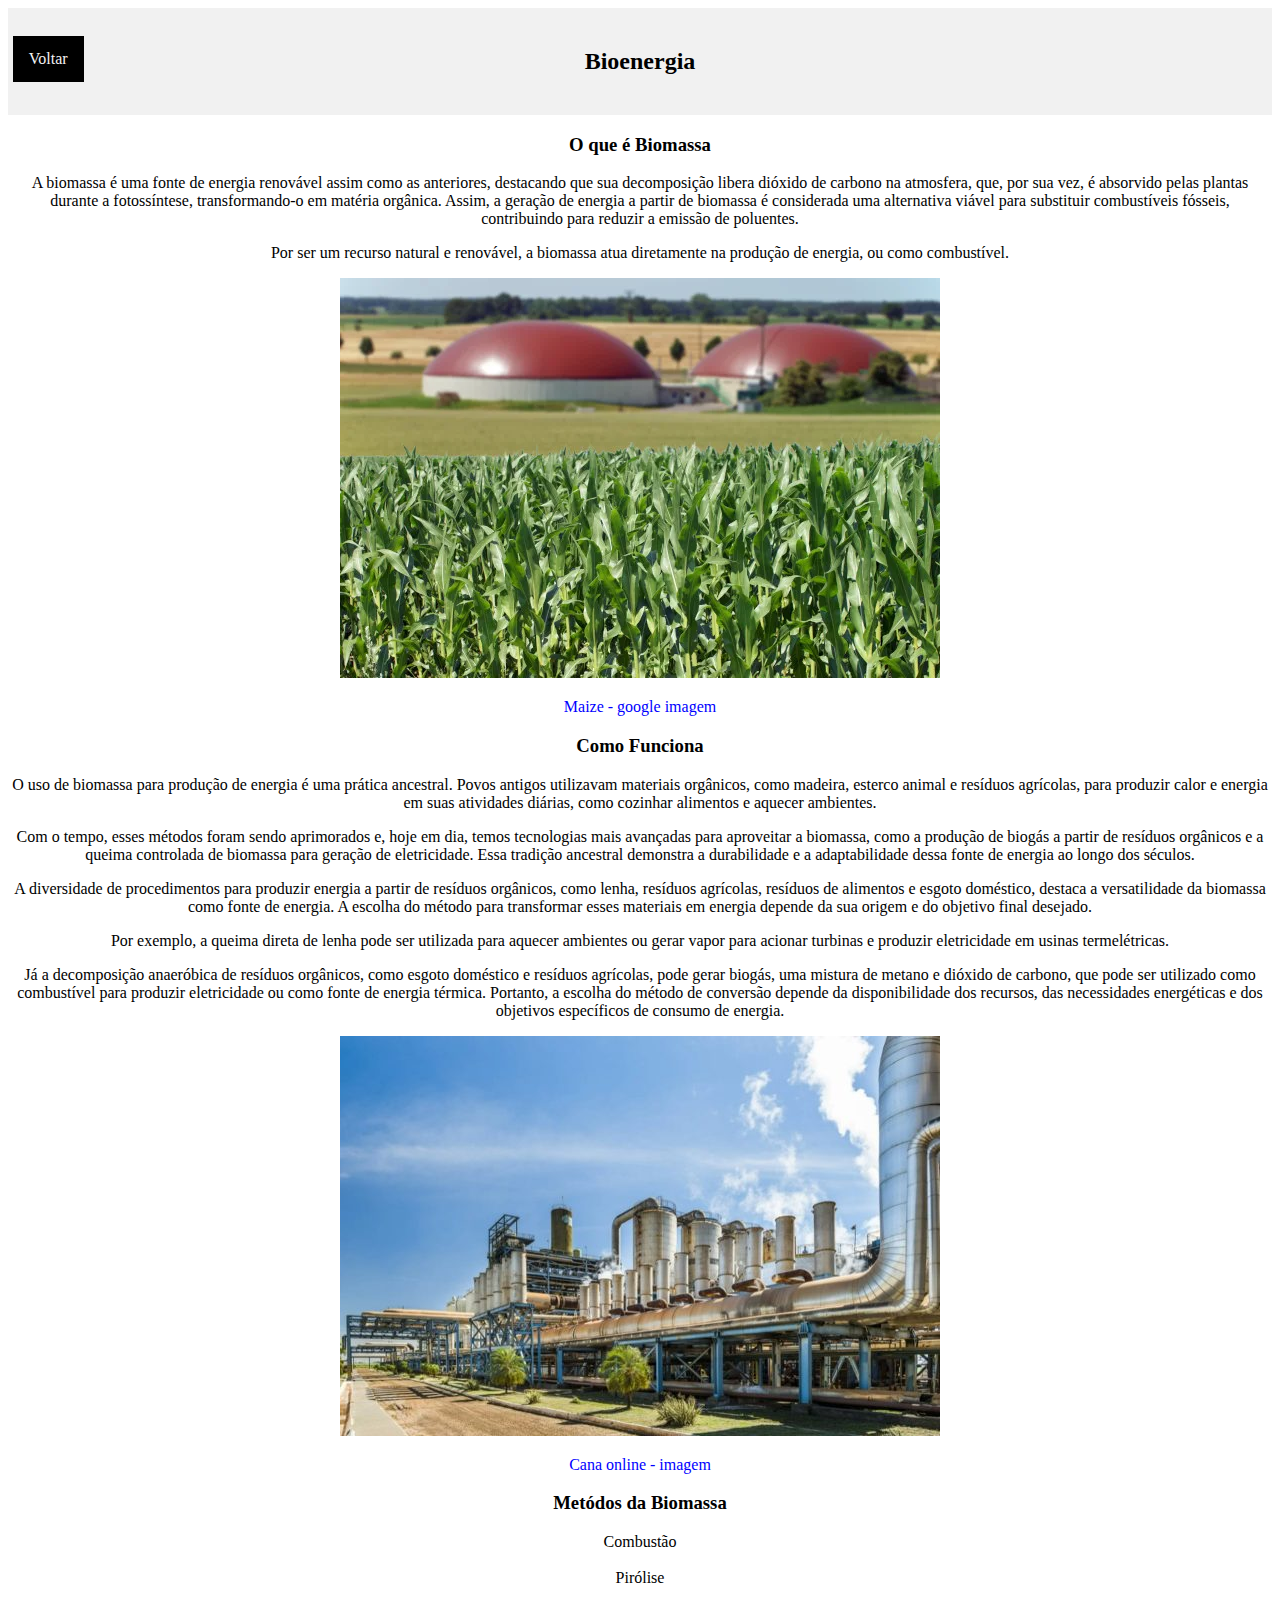
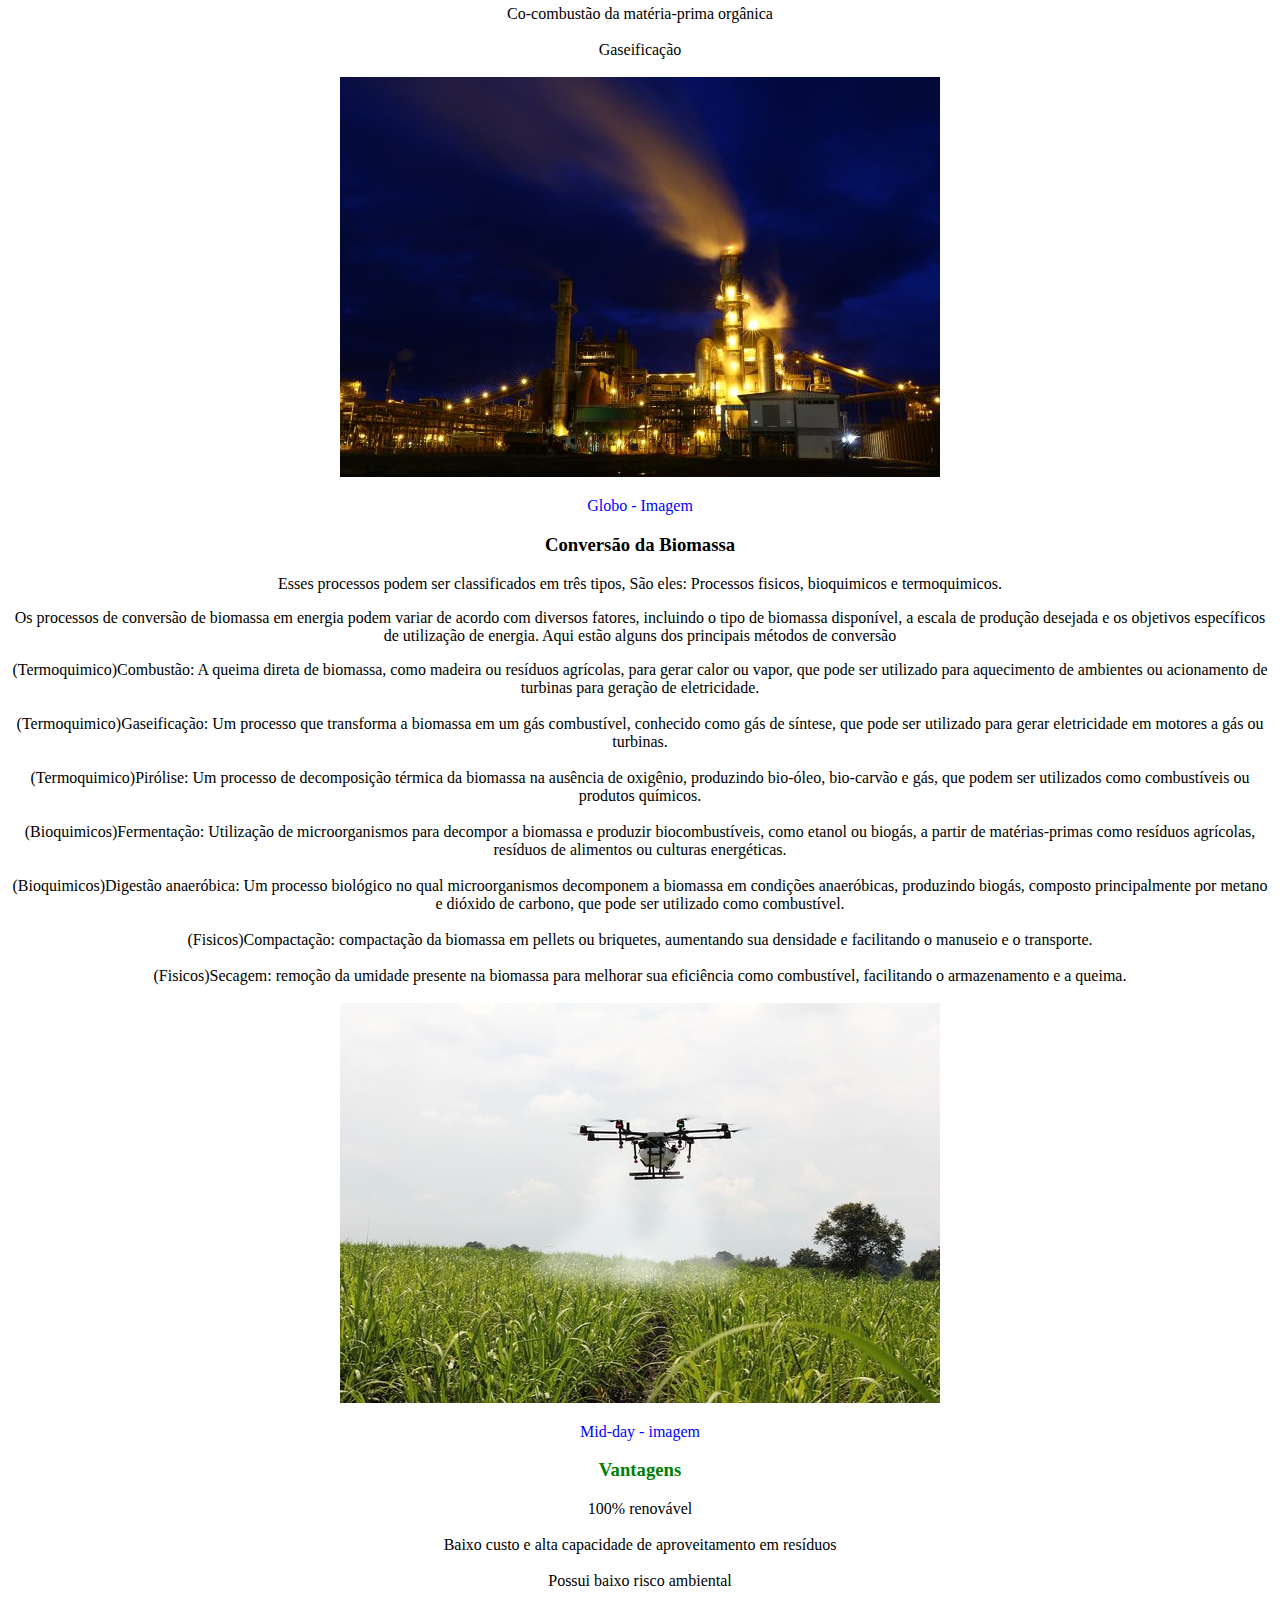
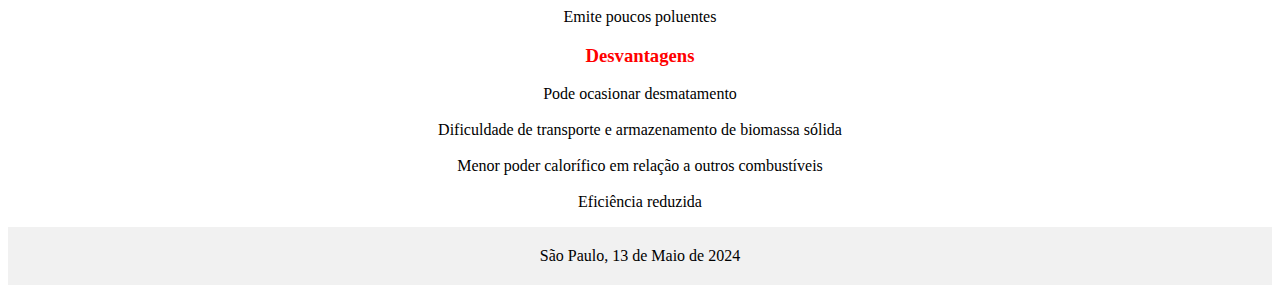
<file: bioenergia.html>
<!DOCTYPE html>
<html>
<head>
    <meta charset="utf-8">
    <meta name="viewport" content="width=device-width, initial-scale=1">
	<link rel="stylesheet" type="text/css" href="tags.css">
	<title> Bioenergia </title>
</head>
<body>
      <a href="index.html" class="voltar">Voltar</a>
      <div class="principal">
        <h2> Bioenergia </h2>
      </div>
      <div class="center">
      	<h3> O que é Biomassa </h3>
      	  <p>
      	     A biomassa é uma fonte de energia renovável assim como as anteriores, destacando que sua decomposição libera dióxido de carbono na atmosfera, que, por sua vez, é absorvido pelas plantas durante a fotossíntese, transformando-o em matéria orgânica. 
             Assim, a geração de energia a partir de biomassa é considerada uma alternativa viável para substituir combustíveis fósseis, contribuindo para reduzir a emissão de poluentes.
      	  </p>
      	  <p>
      	  	 Por ser um recurso natural e renovável, a biomassa atua diretamente na produção de energia, ou como combustível.
      	  </p>
      	  <img src="imagens/bioenergia2.jpeg">
          <p style="color: blue;"> Maize - google imagem </p>
      	    <h3> Como Funciona </h3>
      	  <p>
      	  	 O uso de biomassa para produção de energia é uma prática ancestral. 
             Povos antigos utilizavam materiais orgânicos, como madeira, esterco animal e resíduos agrícolas, para produzir calor e energia em suas atividades diárias, como cozinhar alimentos e aquecer ambientes.
      	  </p>
      	  <p>
      	  	 Com o tempo, esses métodos foram sendo aprimorados e, hoje em dia, temos tecnologias mais avançadas para aproveitar a biomassa, como a produção de biogás a partir de resíduos orgânicos e a queima controlada de biomassa para geração de eletricidade.
             Essa tradição ancestral demonstra a durabilidade e a adaptabilidade dessa fonte de energia ao longo dos séculos.
      	  </p>
      	  <p>
      	  	 A diversidade de procedimentos para produzir energia a partir de resíduos orgânicos, como lenha, resíduos agrícolas, resíduos de alimentos e esgoto doméstico, destaca a versatilidade da biomassa como fonte de energia. 
             A escolha do método para transformar esses materiais em energia depende da sua origem e do objetivo final desejado.
      	  </p>
      	  <p>
      	  	 Por exemplo, a queima direta de lenha pode ser utilizada para aquecer ambientes ou gerar vapor para acionar turbinas e produzir eletricidade em usinas termelétricas.</p>
             Já a decomposição anaeróbica de resíduos orgânicos, como esgoto doméstico e resíduos agrícolas, pode gerar biogás, uma mistura de metano e dióxido de carbono, que pode ser utilizado como combustível para produzir eletricidade ou como fonte de energia térmica.
             Portanto, a escolha do método de conversão depende da disponibilidade dos recursos, das necessidades energéticas e dos objetivos específicos de consumo de energia.
      	  </p>
      	   <img src="imagens/bioenergia.jpeg">
           <p style="color: blue;"> Cana online - imagem </p>
          <h3> Metódos da Biomassa </h3>
          <li>
          	  Combustão
          </li> 
          <br><li>
          	  Pirólise
          </li>
          <br><li>
          	  Co-combustão da matéria-prima orgânica
          </li>
          <br><li>
          	  Gaseificação
          </li>
          <br><img src="imagens/bioenergia3.jpeg">
          <p style="color: blue;"> Globo - Imagem </p>
           <h3> Conversão da Biomassa </h3>
          <p>
          	 Esses processos podem ser classificados em três tipos, São eles: Processos fisicos, bioquimicos e termoquimicos.
          </p>
          <p>
          	 Os processos de conversão de biomassa em energia podem variar de acordo com diversos fatores, incluindo o tipo de biomassa disponível, a escala de produção desejada e os objetivos específicos de utilização de energia. 
             Aqui estão alguns dos principais métodos de conversão
          </p>
          <li>
          	  (Termoquimico)Combustão: A queima direta de biomassa, como madeira ou resíduos agrícolas, para gerar calor ou vapor, que pode ser utilizado para aquecimento de ambientes ou acionamento de turbinas para geração de eletricidade.
          </li>
          <br><li>
          	  (Termoquimico)Gaseificação: Um processo que transforma a biomassa em um gás combustível, conhecido como gás de síntese, que pode ser utilizado para gerar eletricidade em motores a gás ou turbinas.
          </li>
          <br><li>
          	  (Termoquimico)Pirólise: Um processo de decomposição térmica da biomassa na ausência de oxigênio, produzindo bio-óleo, bio-carvão e gás, que podem ser utilizados como combustíveis ou produtos químicos.
          </li>
          <br><li>
          	  (Bioquimicos)Fermentação: Utilização de microorganismos para decompor a biomassa e produzir biocombustíveis, como etanol ou biogás, a partir de matérias-primas como resíduos agrícolas, resíduos de alimentos ou culturas energéticas.
          </li>
          <br><li>
          	  (Bioquimicos)Digestão anaeróbica: Um processo biológico no qual microorganismos decomponem a biomassa em condições anaeróbicas, produzindo biogás, composto principalmente por metano e dióxido de carbono, que pode ser utilizado como combustível.
          </li>
          <br><li>
          	  (Fisicos)Compactação: compactação da biomassa em pellets ou briquetes, aumentando sua densidade e facilitando o manuseio e o transporte.
          </li>
          <br><li>
          	  (Fisicos)Secagem: remoção da umidade presente na biomassa para melhorar sua eficiência como combustível, facilitando o armazenamento e a queima.
          </li>
          <br><img src="imagens/bioenergia4.jpeg">
          <p style="color: blue;"> Mid-day - imagem </p>
          <h3 style="color: green;"> Vantagens </h3>
          <li>
              100% renovável
          </li>
          <br><li>
              Baixo custo e alta capacidade de aproveitamento em resíduos
          </li>
          <br><li>
              Possui baixo risco ambiental
          </li>
          <br><li>
              Emite poucos poluentes
          </li>
          <h3 style="color: red;"> Desvantagens </h3>
          <li>
              Pode ocasionar desmatamento
          </li>
          <br><li>
              Dificuldade de transporte e armazenamento de biomassa sólida
          </li>
          <br><li>
              Menor poder calorífico em relação a outros combustíveis
          </li>
          <br><li>
              Eficiência reduzida
          </li>
      </div>
       <p class="principal"> São Paulo, 13 de Maio de 2024 </p>
</body>
</html>
</file>
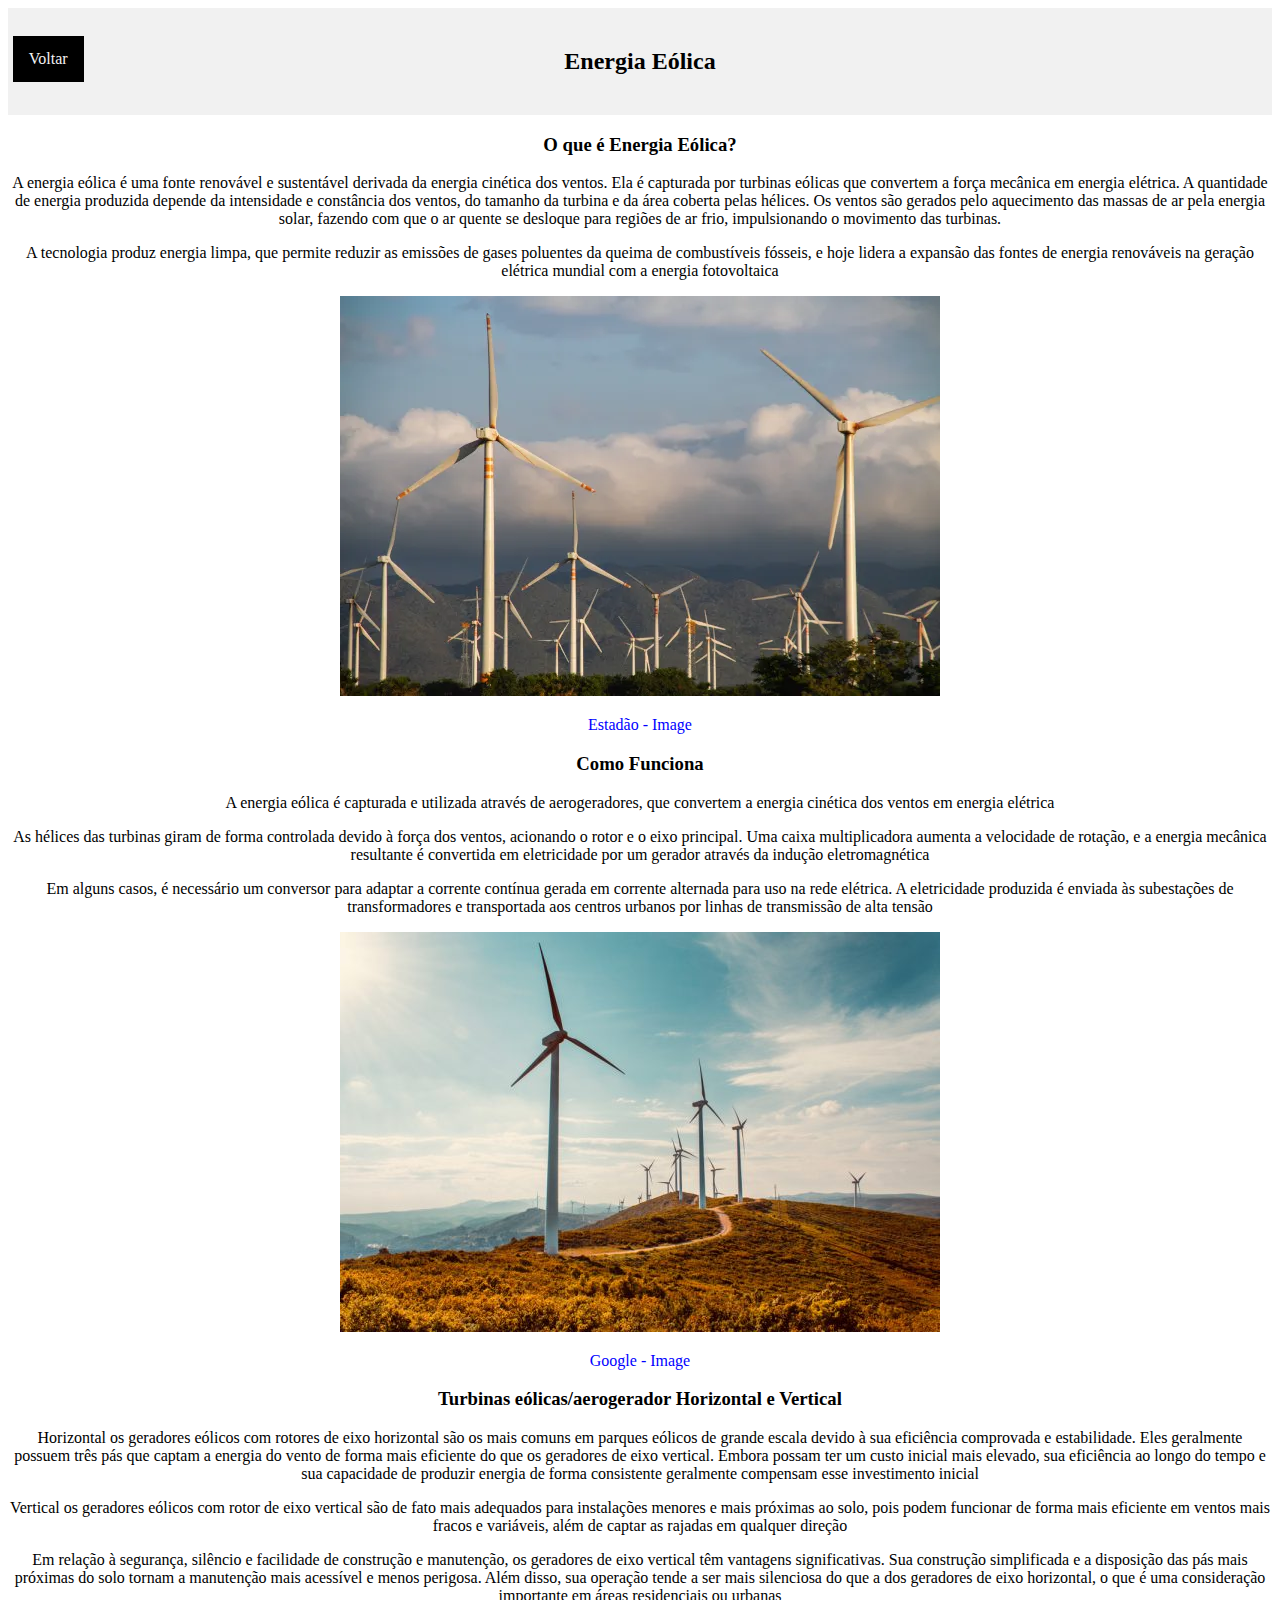
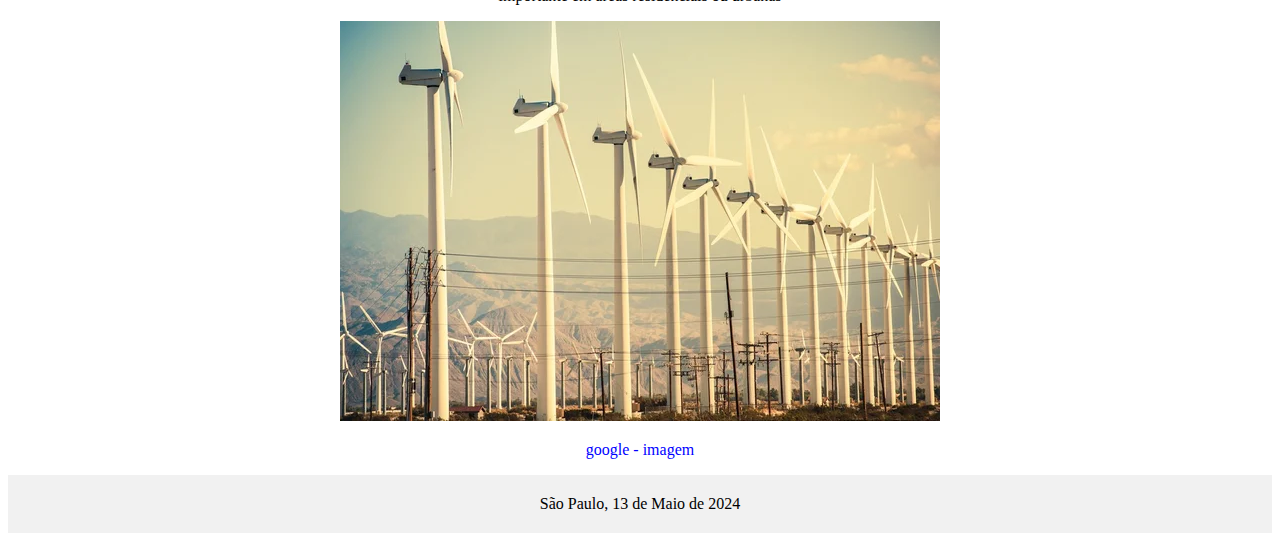
<file: energiaeolica.html>
<!DOCTYPE html>
<html>
<head>
    <meta charset="utf-8">
    <meta name="viewport" content="width=device-width, initial-scale=1">
	  <link rel="stylesheet" type="text/css" href="tags.css">
	  <title> Energia Eolica </title>
</head>
<body>
      <a href="index.html" class="voltar">Voltar</a>
      <div class="principal">
        <h2> Energia Eólica </h2>
      </div>
      <div class="center">
        <h3> O que é Energia Eólica? </h3>
       <p>
          A energia eólica é uma fonte renovável e sustentável derivada da energia cinética dos ventos. Ela é capturada por turbinas eólicas que convertem a força mecânica em energia elétrica. A quantidade de energia produzida depende da intensidade e constância dos ventos, do tamanho da turbina e da área coberta pelas hélices.
          Os ventos são gerados pelo aquecimento das massas de ar pela energia solar, fazendo com que o ar quente se desloque para regiões de ar frio, impulsionando o movimento das turbinas.
       </p>
       <p>
          A tecnologia produz energia limpa, que permite reduzir as emissões de gases poluentes da queima de combustíveis fósseis, e hoje lidera a expansão das fontes de energia renováveis na geração elétrica mundial com a energia fotovoltaica
       </p>
       <img src="imagens/energiaeolica10.jpeg">
       <p style="color: blue;"> Estadão - Image</p>
         <h3> Como Funciona </h3>
        <p>
           A energia eólica é capturada e utilizada através de aerogeradores, que convertem a energia cinética dos ventos em energia elétrica
        </p>
        <p>
           As hélices das turbinas giram de forma controlada devido à força dos ventos, acionando o rotor e o eixo principal. Uma caixa multiplicadora aumenta a velocidade de rotação, e a energia mecânica resultante é convertida em eletricidade por um gerador através da indução eletromagnética
        </p>
        <p>
           Em alguns casos, é necessário um conversor para adaptar a corrente contínua gerada em corrente alternada para uso na rede elétrica. A eletricidade produzida é enviada às subestações de transformadores e transportada aos centros urbanos por linhas de transmissão de alta tensão
        </p>
        <img src="imagens/energiaeolica11.jpeg">
        <p style="color: blue;"> Google - Image </p>
        <h3> Turbinas eólicas/aerogerador Horizontal e Vertical </h3>
        <p>
           Horizontal os geradores eólicos com rotores de eixo horizontal são os mais comuns em parques eólicos de grande escala devido à sua eficiência comprovada e estabilidade. Eles geralmente possuem três pás que captam a energia do vento de forma mais eficiente do que os geradores de eixo vertical. Embora possam ter um custo inicial mais elevado, sua eficiência ao longo do tempo e sua capacidade de produzir energia de forma consistente geralmente compensam esse investimento inicial
        </p>
        <p>
           Vertical os geradores eólicos com rotor de eixo vertical são de fato mais adequados para instalações menores e mais próximas ao solo, pois podem funcionar de forma mais eficiente em ventos mais fracos e variáveis, além de captar as rajadas em qualquer direção
        </p>
        <p>
           Em relação à segurança, silêncio e facilidade de construção e manutenção, os geradores de eixo vertical têm vantagens significativas. Sua construção simplificada e a disposição das pás mais próximas do solo tornam a manutenção mais acessível e menos perigosa. Além disso, sua operação tende a ser mais silenciosa do que a dos geradores de eixo horizontal, o que é uma consideração importante em áreas residenciais ou urbanas
        </p>
        <img src="imagens/energiaeolica12.jpeg">
        <p style="color: blue;"> google - imagem </p>
   </div>
       <p class="principal"> São Paulo, 13 de Maio de 2024 </p>
</body>
</html>
</file>
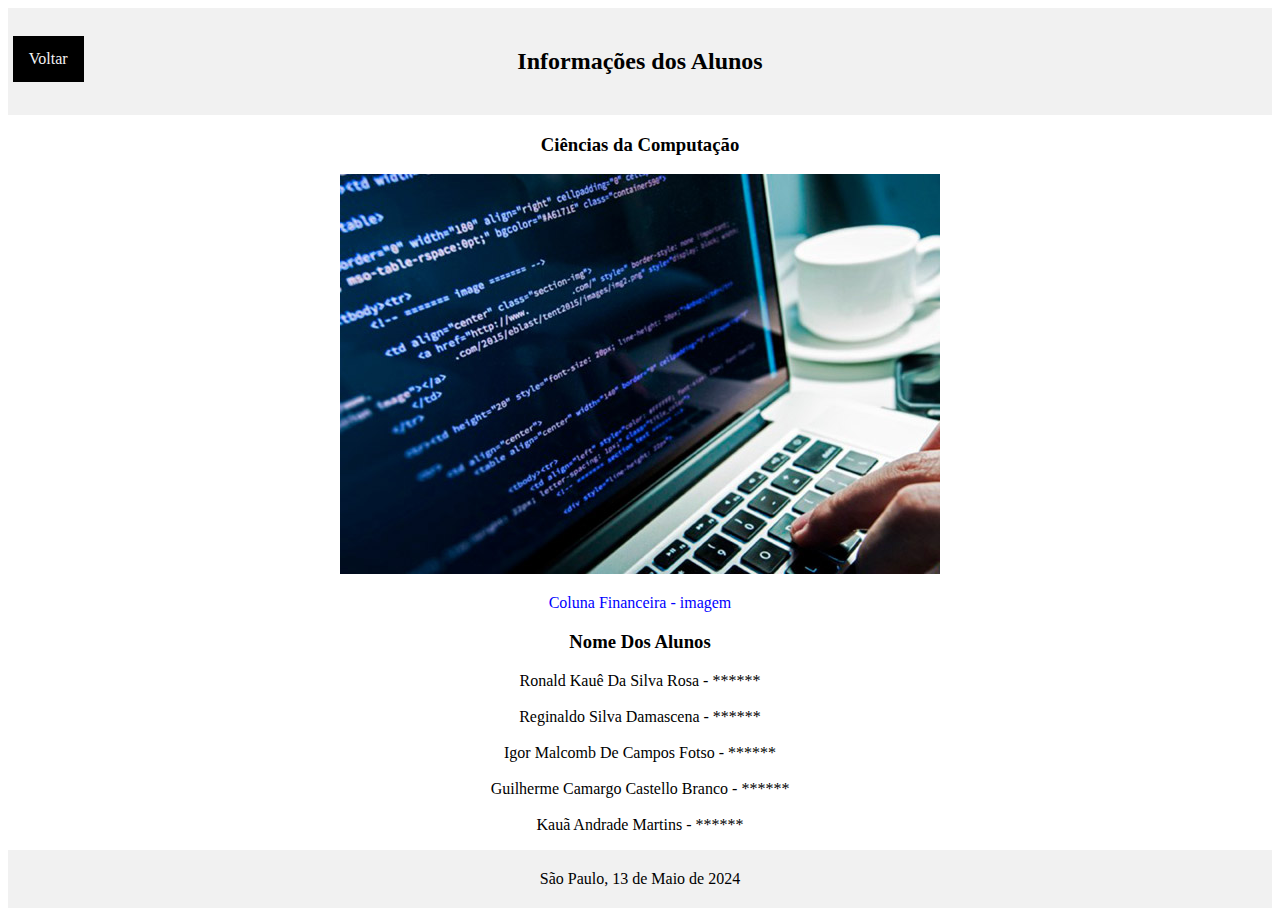
<file: infoalunos.html>
<!DOCTYPE html>
<html>
<head>
    <meta charset="utf-8">
    <meta name="viewport" content="width=device-width, initial-scale=1">
	  <link rel="stylesheet" type="text/css" href="tags.css">
	  <title> Informações dos Alunos </title>
</head>
<body>
      <a href="index.html" class="voltar">Voltar</a>
      <div class="principal">
        <h2> Informações dos Alunos </h2>
      </div>
      <div class="center">
         <h3> Ciências da Computação</h3>
             <img src="imagens/cienciadacomputacao.jpeg">
             <p style="color: blue;"> Coluna Financeira - imagem </p>
         <h3> Nome Dos Alunos </h3>
         <li>
         	 Ronald Kauê Da Silva Rosa - ******     
         </li>
         <br><li>
         	 Reginaldo Silva Damascena - ******
         </li>
         <br><li>
         	 Igor Malcomb De Campos Fotso - ******
         </li>
         <br><li>
         	 Guilherme Camargo Castello Branco - ******
         </li>
         <br><li>
         	 Kauã Andrade Martins - ******
         </li>
      </div>
       <p class="principal"> São Paulo, 13 de Maio de 2024 </p>
</body>
</html>
</file>
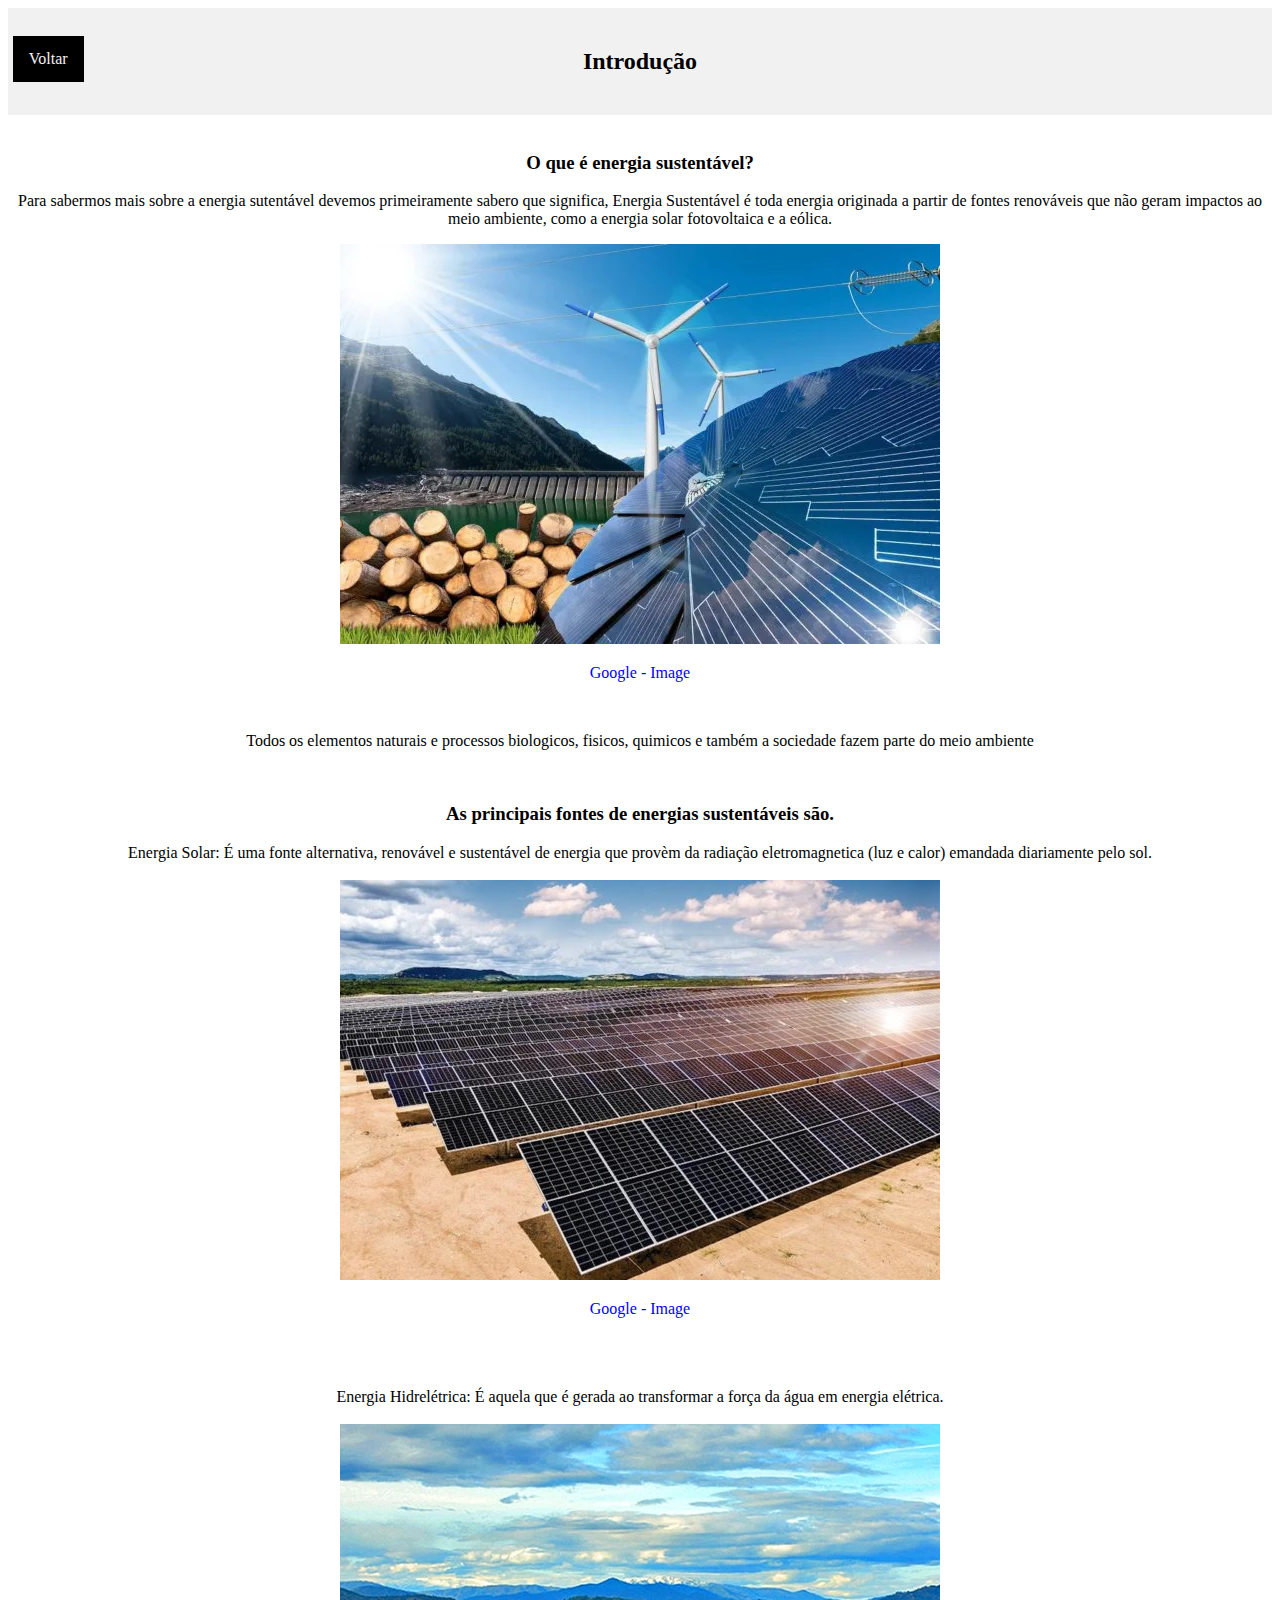
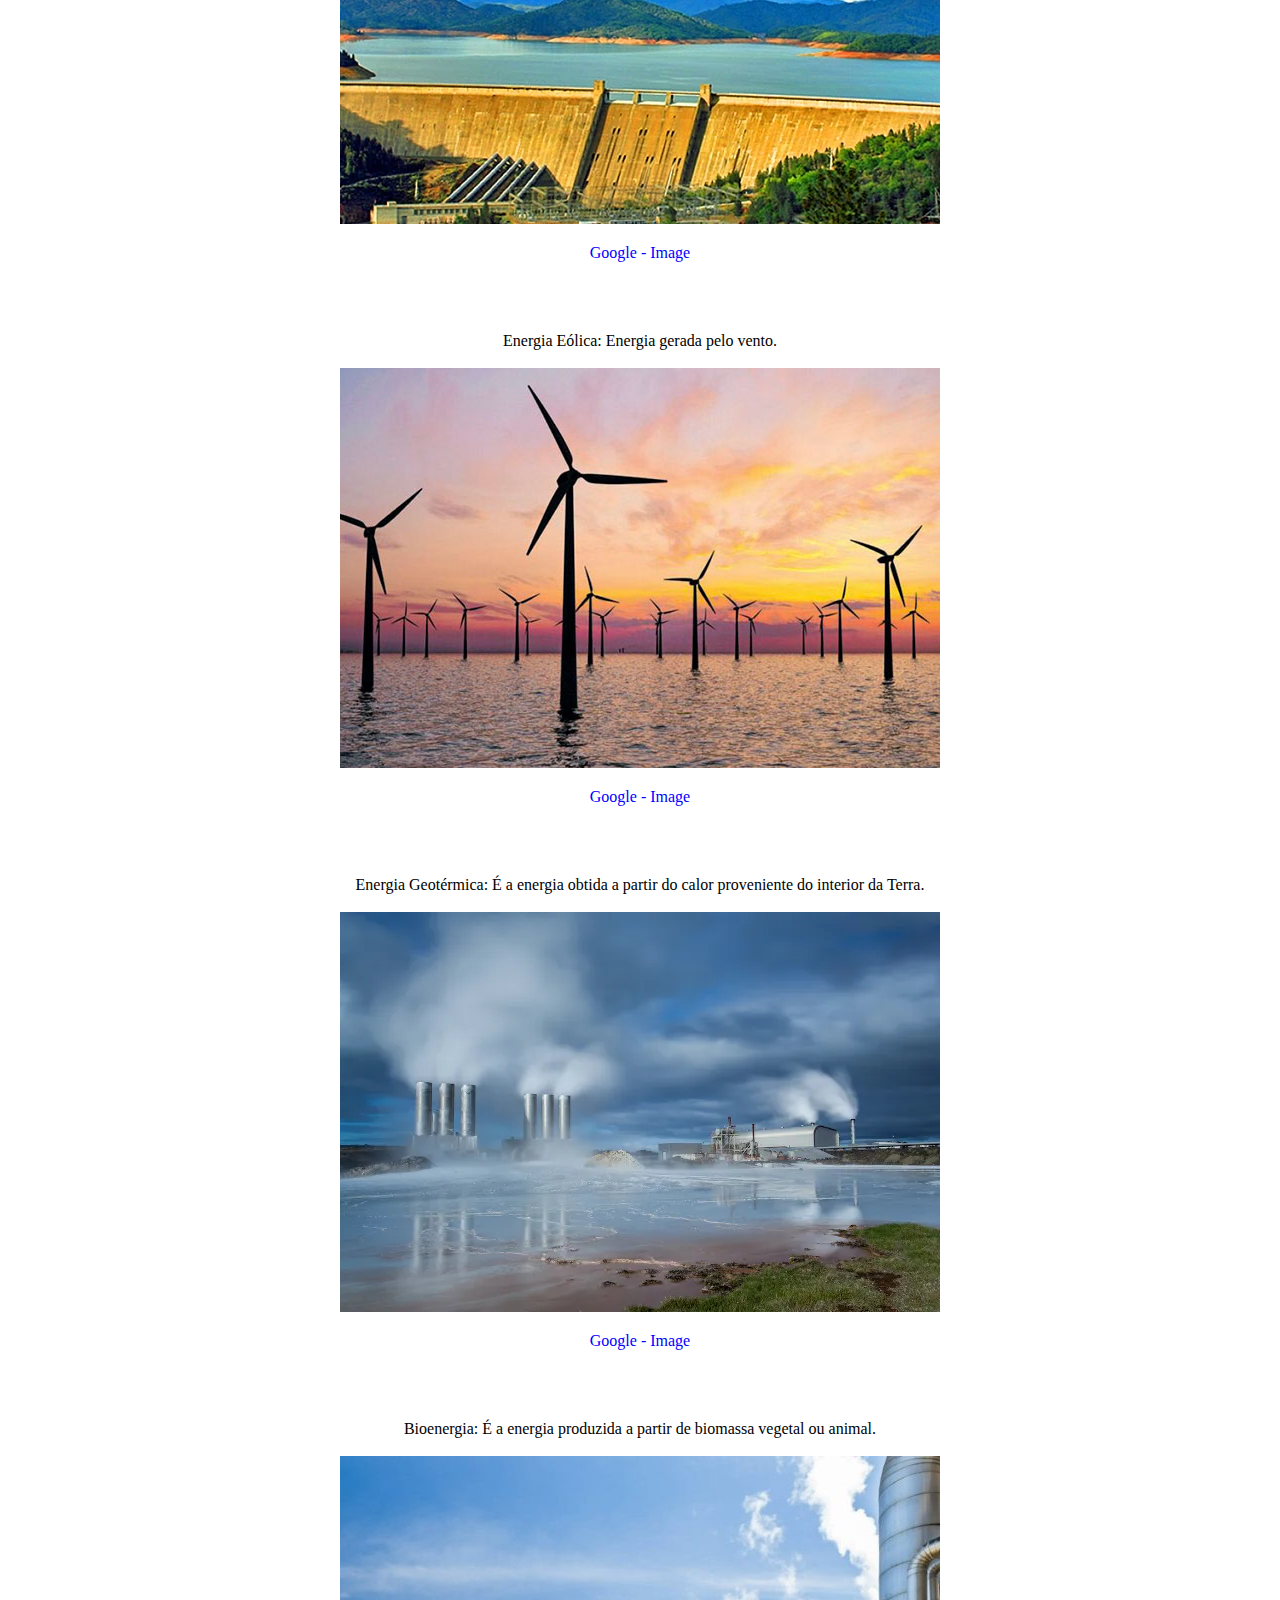
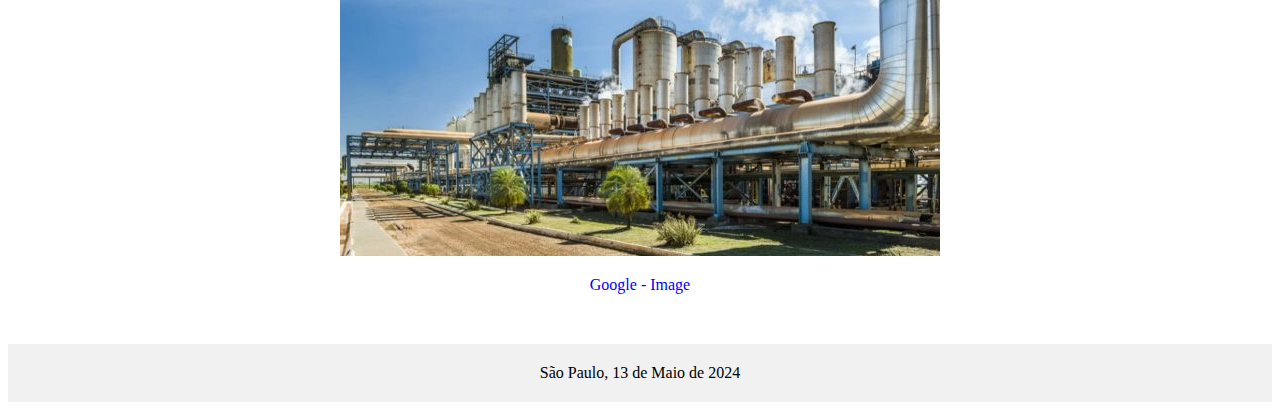
<file: introducao.html>
<!DOCTYPE html>
<html>
<head>
    <meta charset="utf-8">
    <meta name="viewport" content="width=device-width, initial-scale=1">
    <link rel="stylesheet" type="text/css" href="tags.css">
	<title> Introdução </title>
</head>
<body>
      <a href="index.html" class="voltar">Voltar</a>
      <div class="principal">
        <h2> Introdução </h2>
      </div>
      <div class="center">
      	   <br><h3> O que é energia sustentável?</h3>
      	<p>
      	   Para sabermos mais sobre a energia sutentável devemos primeiramente sabero que significa, Energia Sustentável é toda energia originada a partir de fontes renováveis que não geram impactos ao meio ambiente, como a energia solar fotovoltaica e a eólica.
      	</p>
      	    <img src="imagens/energiasustentavel.jpeg">
        <p style="color: blue;"> Google - Image </p>
      	<br><p>
      	   Todos os elementos naturais e processos biologicos, fisicos, quimicos e também a sociedade fazem parte do meio ambiente
      	</p>
      	    <br><h3> As principais fontes de energias sustentáveis são.</h3>
      	<li>
      	    Energia Solar: É uma fonte alternativa, renovável e sustentável de energia que provèm da radiação eletromagnetica (luz e calor) emandada diariamente pelo sol.
      	</li>
      	     <br><img src="imagens/energiasolar4.jpeg">
        <p style="color: blue;"> Google - Image </p>
      	<br><br><br><li>
      	    Energia Hidrelétrica: É aquela que é gerada ao transformar a força da água em energia elétrica.
      	</li>
      	     <br><img src="imagens/energiahidreletrica4.jpeg">
        <p style="color: blue;"> Google - Image </p>
      	<br><br><br><li>
      	    Energia Eólica: Energia gerada pelo vento.
      	</li>
      	     <br><img src="imagens/energiaeolica4.jpeg">
        <p style="color: blue;"> Google - Image </p>
      	<br><br><br><li>
      	    Energia Geotérmica: É a energia obtida a partir do calor proveniente do interior da Terra.
      	</li>
      	     <br><img src="imagens/energiageotermica4.jpeg">
        <p style="color: blue;"> Google - Image </p>
      	<br><br><br><li>
      	    Bioenergia: É a energia produzida a partir de biomassa vegetal ou animal.
      	</li>
      	     <br><img src="imagens/bioenergia.jpeg">
        <p style="color: blue;"> Google - Image </p>
      </div>  
       <br><p class="principal"> São Paulo, 13 de Maio de 2024 </p>
</body>
</html>
</file>
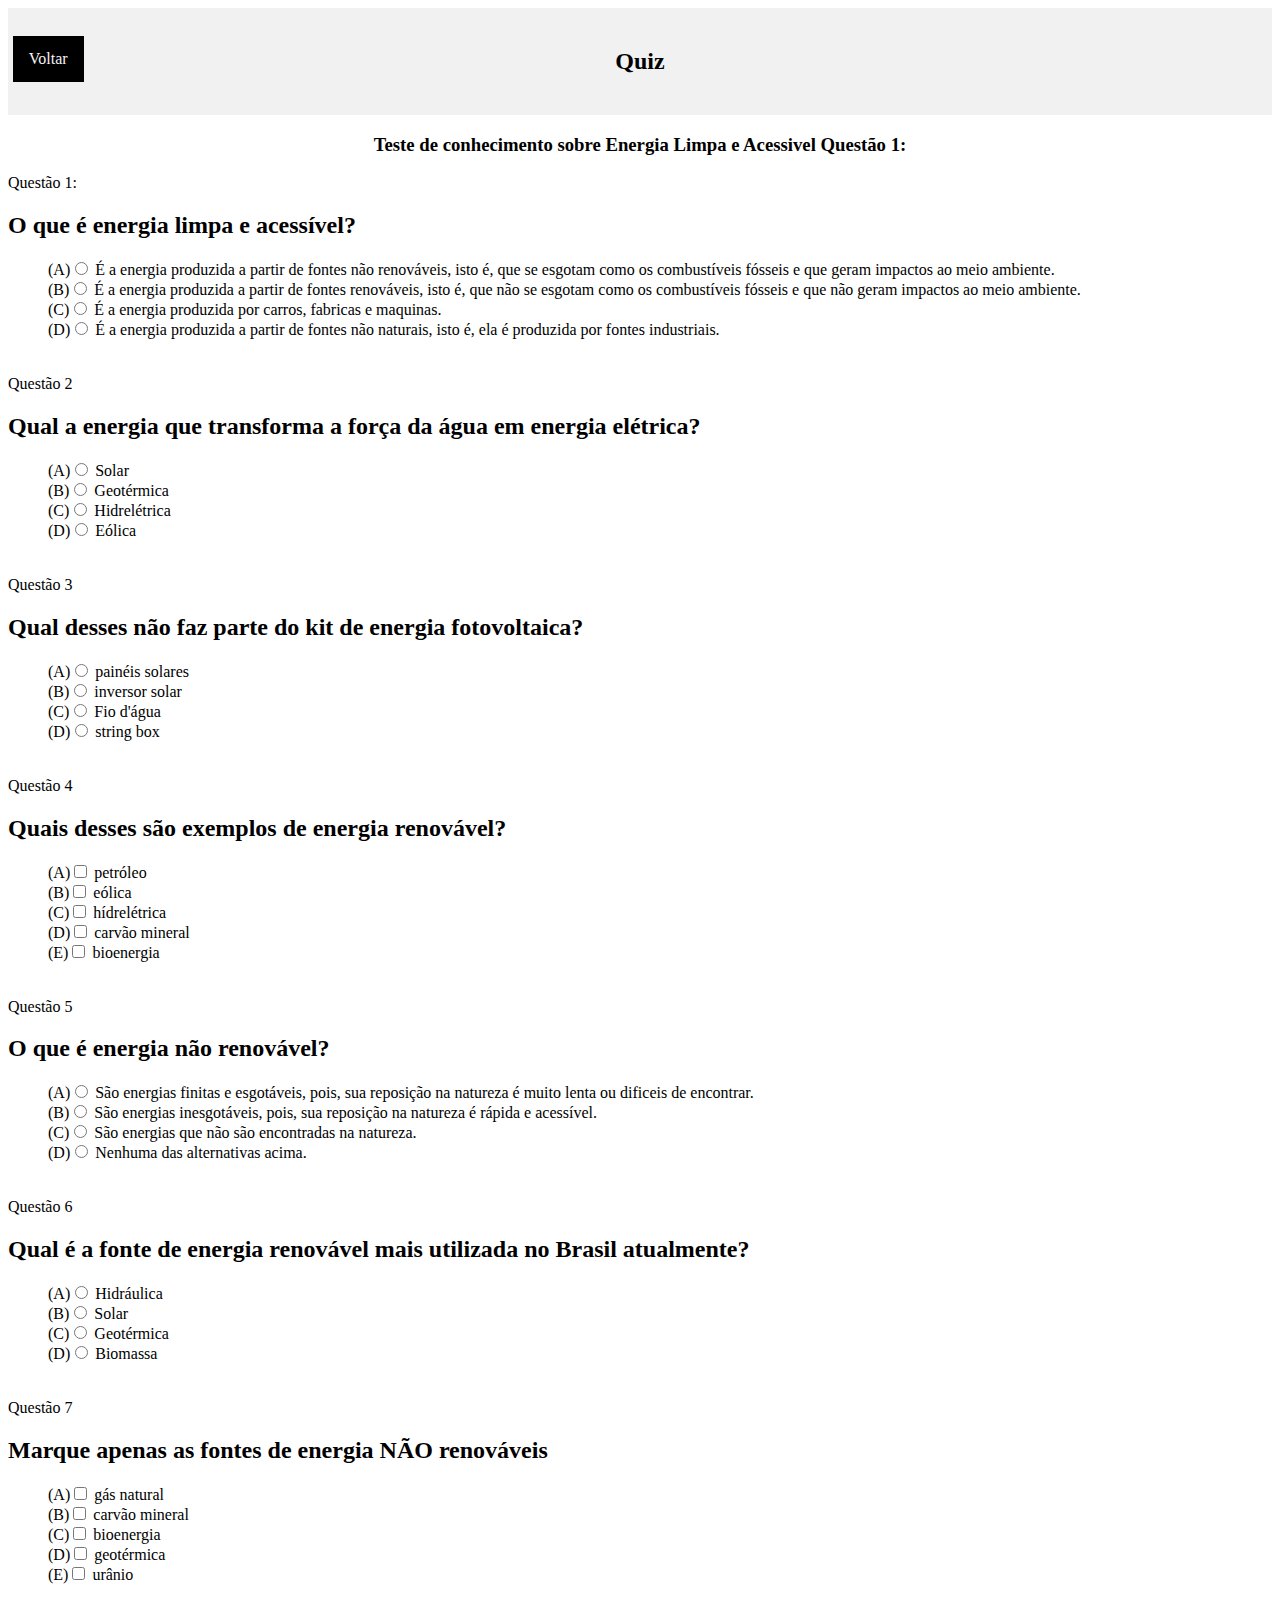
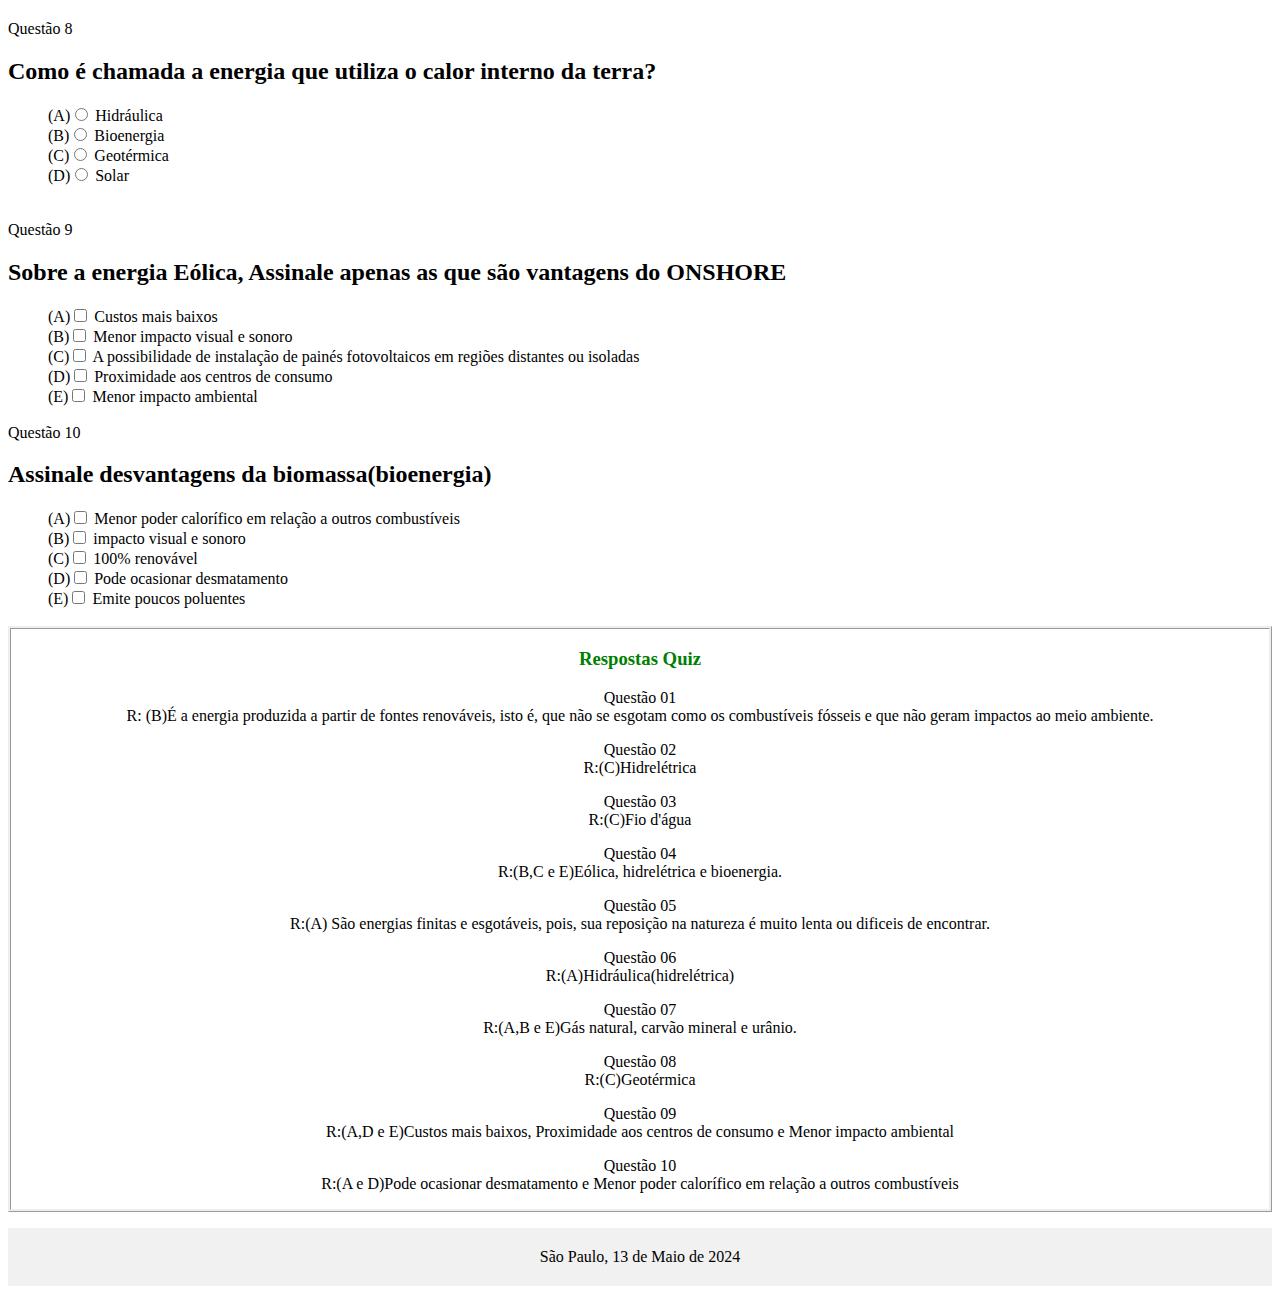
<file: quiz.html>
<!DOCTYPE html>
<html>
<head>
	<meta charset="utf-8">
	<meta name="viewport" content="width=device-width, initial-scale=1">
    <link rel="stylesheet" type="text/css" href="tags.css">
	<title> Quiz </title>
</head>
<body>
      <a href="index.html" class="voltar">Voltar</a>
      <div class="principal">
        <h2> Quiz </h2>
      </div>
<form action="Exemplo.html" method="post">
<h3 class="center"> Teste de conhecimento sobre Energia Limpa e Acessivel
Questão 1: </h3>
  <dt>Questão 1:
  <h2 class="1" >O que é energia limpa e acessível?</h2>
<dd> (A)<input type="radio" name="CC" value="questA">
É a energia produzida a partir de fontes não renováveis, isto é, que se esgotam como os combustíveis fósseis e que geram impactos ao meio ambiente.
</dd>
<dd> (B)<input type="radio" name="CC" value="questB">
É a energia produzida a partir de fontes renováveis, isto é, que não se esgotam como os combustíveis fósseis e que não geram impactos ao meio ambiente.
</dd>
<dd> (C)<input type="radio" name="CC" value="questC">
É a energia produzida por carros, fabricas e maquinas.
</dd>
<dd> (D)<input type="radio" name="CC" value="questD">
É a energia produzida a partir de fontes não naturais, isto é, ela é produzida por fontes industriais.</dd>
</dt>
</form>
<br><br>


 <form action="Exemplo.html" method="post">
  <dt>Questão 2</dt>
   <h2 class="1" >Qual a energia que transforma a força da água em energia elétrica?</h2>
<dd> (A)<input type="radio" name="CC" value="questA">
Solar
</dd>
<dd> (B)<input type="radio" name="CC" value="questB">
Geotérmica
</dd>
<dd> (C)<input type="radio" name="CC" value="questC">
Hidrelétrica
</dd>
<dd> (D)<input type="radio" name="CC" value="questD">
Eólica
</dd>
</form>
<br><br>
<form action="Exemplo.html" method="post">
  <dt>Questão 3
   <h2 class="1" >Qual desses não faz parte do kit de energia fotovoltaica? </h2>
<dd> (A)<input type="radio" name="CC" value="questA">
painéis solares
</dd>
<dd> (B)<input type="radio" name="CC" value="questB">
inversor solar
</dd>
<dd> (C)<input type="radio" name="CC" value="questC">
Fio d'água
</dd>
<dd> (D)<input type="radio" name="CC" value="questD">
string box
</dd>
</dt>
</form>
<br><br>
<form action="Exemplo.html" method="post">
  <dt>Questão 4
   <h2 class="1" >Quais desses são exemplos de energia renovável? </h2>
<dd> (A)<input type="checkbox" name="CC" value="questA">
petróleo
</dd>
<dd> (B)<input type="checkbox" name="CC" value="questB">
eólica
</dd>
<dd> (C)<input type="checkbox" name="CC" value="questC">
hídrelétrica
</dd>
<dd> (D)<input type="checkbox" name="CC" value="questD">
carvão mineral
</dd>
<dd> (E)<input type="checkbox" name="CC" value="questE">
bioenergia
</dd>
</dt>
</form>
<br><br>
<form action="Exemplo.html" method="post">
  <dt>Questão 5
   <h2 class="1" >O que é energia não renovável? </h2>
<dd> (A)<input type="radio" name="CC" value="questA">
São energias finitas e esgotáveis, pois, sua reposição na natureza é muito lenta ou dificeis de encontrar.
</dd>
<dd> (B)<input type="radio" name="CC" value="questB">
São energias inesgotáveis, pois, sua reposição na natureza é rápida e acessível.
</dd>
<dd> (C)<input type="radio" name="CC" value="questC">
São energias que não são encontradas na natureza.
</dd>
<dd> (D)<input type="radio" name="CC" value="questD">
Nenhuma das alternativas acima.
</dd>
</dt>
</form>
<br><br>
<form action="Exemplo.html" method="post">
  <dt>Questão 6
   <h2 class="1" >Qual é a fonte de energia renovável mais utilizada no Brasil atualmente? </h2>
<dd> (A)<input type="radio" name="CC" value="questA">
Hidráulica
</dd>
<dd> (B)<input type="radio" name="CC" value="questB">
Solar
</dd>
<dd> (C)<input type="radio" name="CC" value="questC">
Geotérmica
</dd>
<dd> (D)<input type="radio" name="CC" value="questD">
Biomassa
</dd>
</dt>
</form>
<br><br>
<form action="Exemplo.html" method="post">
  <dt>Questão 7
   <h2 class="1" >Marque apenas as fontes de energia NÃO renováveis </h2>
<dd> (A)<input type="checkbox" name="CC" value="questA">
gás natural
</dd>
<dd> (B)<input type="checkbox" name="CC" value="questB">
carvão mineral
</dd>
<dd> (C)<input type="checkbox" name="CC" value="questC">
bioenergia
</dd>
<dd> (D)<input type="checkbox" name="CC" value="questD">
geotérmica
</dd>
<dd> (E)<input type="checkbox" name="CC" value="questE">
urânio
</dd>
</dt>
</form>
<br><br>
<form action="Exemplo.html" method="post">
  <dt>Questão 8
   <h2 class="1" >Como é chamada a energia que utiliza o calor interno da terra?</h2>
<dd> (A)<input type="radio" name="CC" value="questA">
Hidráulica
</dd>
<dd> (B)<input type="radio" name="CC" value="questB">
Bioenergia
</dd>
<dd> (C)<input type="radio" name="CC" value="questC">
Geotérmica
</dd>
<dd> (D)<input type="radio" name="CC" value="questD">
Solar
</dd>
</dt>
</form>
<br><br>
<form action="Exemplo.html" method="post">
  <dt>Questão 9
   <h2 class="1" >Sobre a energia Eólica, Assinale apenas as que são vantagens do ONSHORE</h2>
<dd> (A)<input type="checkbox" name="CC" value="questA">
Custos mais baixos
</dd>
<dd> (B)<input type="checkbox" name="CC" value="questB">
Menor impacto visual e sonoro
</dd>
<dd> (C)<input type="checkbox" name="CC" value="questC">
A possibilidade de instalação de painés fotovoltaicos em regiões distantes ou isoladas
</dd>
<dd> (D)<input type="checkbox" name="CC" value="questD">
Proximidade aos centros de consumo
</dd>
<dd> (E)<input type="checkbox" name="CC" value="questE">
Menor impacto ambiental
<dd></dd>
</dt>
<br><dt>Questão 10
   <h2 class="1" >Assinale desvantagens da biomassa(bioenergia)</h2>
<dd> (A)<input type="checkbox" name="CC" value="questA">
Menor poder calorífico em relação a outros combustíveis
</dd>
<dd> (B)<input type="checkbox" name="CC" value="questB">
impacto visual e sonoro
</dd>
<dd> (C)<input type="checkbox" name="CC" value="questC">
100% renovável
</dd>
<dd> (D)<input type="checkbox" name="CC" value="questD">
Pode ocasionar desmatamento
</dd>
<dd> (E)<input type="checkbox" name="CC" value="questE">
Emite poucos poluentes
</dt>
</form>
</div>
</form>
<br><div class="bordatotal">
<div class="center">
	<h3 style="color: green;"> Respostas Quiz </h3>
	<p >Questão 01 <br>R: (B)É a energia produzida a partir de fontes renováveis, isto é, que não se esgotam como os combustíveis fósseis e que não geram impactos ao meio ambiente.</p>
<p>Questão 02 <br>R:(C)Hidrelétrica</p>
<p >Questão 03 <br>R:(C)Fio d'água</p>
<p >Questão 04 <br>R:(B,C e E)Eólica, hidrelétrica e bioenergia.</p>
<p >Questão 05 <br>R:(A) São energias finitas e esgotáveis, pois, sua reposição na natureza é muito lenta ou dificeis de encontrar. </p>
<p >Questão 06 <br>R:(A)Hidráulica(hidrelétrica)</p>
<p >Questão 07 <br>R:(A,B e E)Gás natural, carvão mineral e urânio.</p>
<p >Questão 08 <br>R:(C)Geotérmica</p>
<p >Questão 09 <br>R:(A,D e E)Custos mais baixos, Proximidade aos centros de consumo e Menor impacto ambiental</p>
<p >Questão 10 <br>R:(A e D)Pode ocasionar desmatamento e Menor poder calorífico em relação a outros combustíveis</p>
</div>
</div>
       <p class="principal"> São Paulo, 13 de Maio de 2024 </p>
</body>
</html>
</file>
<file: tags.css>
.body
{  
 font-family: ;
}

.principal
{
 background-color: #F1F1F1;
 text-align: center;
 padding: 20px;
 font-family: ;
}

.center
{
 text-align: center;
 font-family: ;
}

.link
{
 overflow: hidden;
 background-color: #333;
}

.link a
{
 float: left;
 display: block;
 color: #F2F2F2;
 text-align: center;
 padding: 14px 16px;
 text-decoration: none;
}

.link a:hover
{
 background-color: #ddd;
 color: black;
}

.voltar
{
 position: absolute;
 top: 4%;
 left: 1%;
 background-color: black;
 color: #F2F2F2;
 padding: 14px 16px;
 text-decoration: none;
}

.voltar:hover
{
 background-color: #ddd;
 color: black;
}

.bordainferior
{
 border-bottom: groove;
}

.bordatotal
{
 border: ridge;
}

.menu
{
 background-color: #333;
 color: white;
 border: none;
 cursor: pointer;
 padding: 14px 16px;	
}

.menu:hover
{
 background-color: #ddd;
}

.drop
{
 float: left;
 display: inline-block;
}

.drop-child
{
 display: none;
 background-color: #333;
}

.drop-child a
{
 color: white;
 padding: 14px 16px;
 text-decoration: none;
 display: block;
}

.drop:hover .drop-child
{
 display: block;
}
</file>
